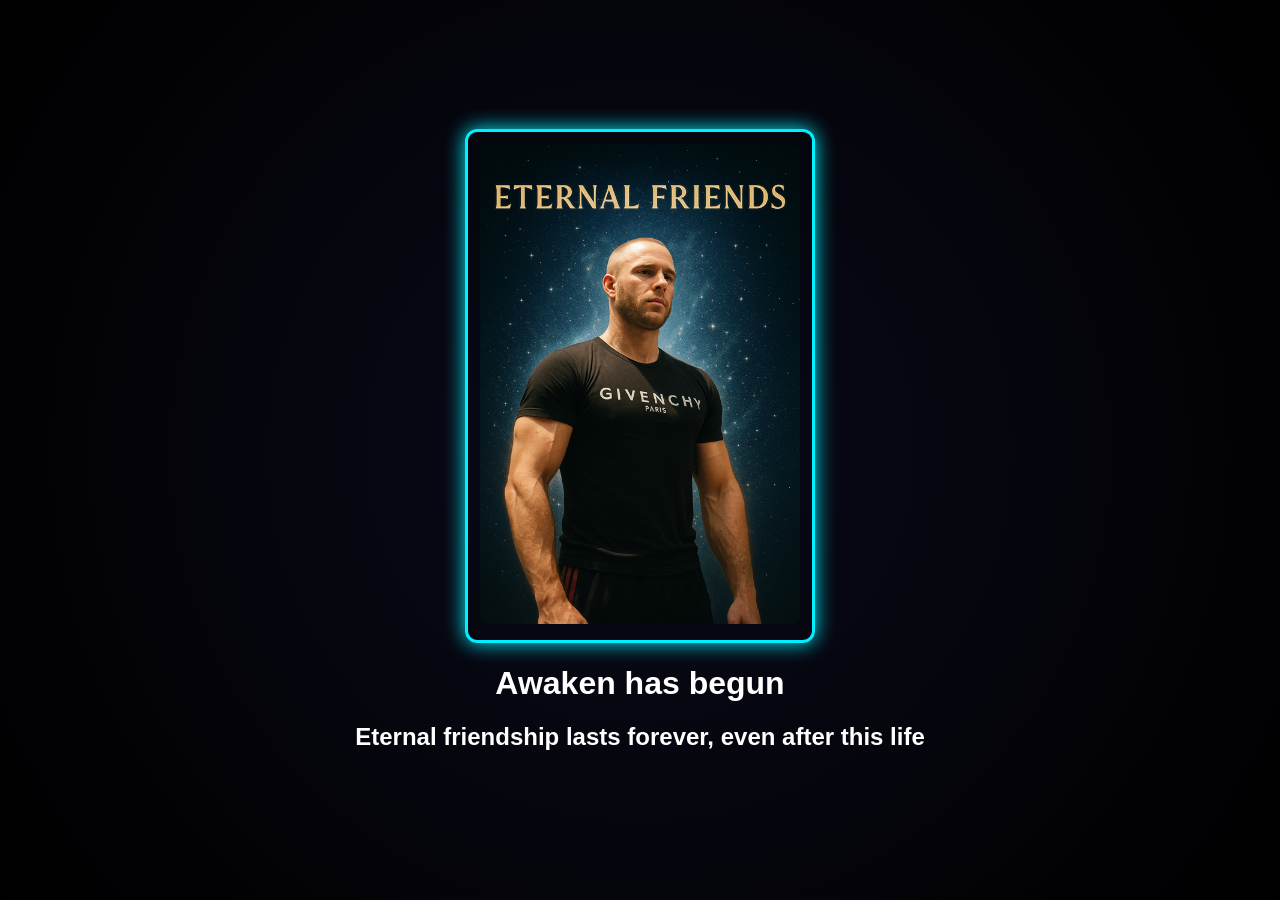
<file: index.html>
<!DOCTYPE html>
<html lang="en">
<head>
  <meta charset="UTF-8" />
  <meta name="viewport" content="width=device-width, initial-scale=1.0" />
  <title>Soul Room Eternal</title>
  <link rel="stylesheet" href="style.css" />
</head>
<body>
  <div class="room">
    <div class="frame">
      <img src="eternal_friends.png" alt="Eternal Friends" class="framed-img" />
    </div>
    <div class="texts">
      <h1 class="fade-text delay1">Awaken has begun</h1>
      <h2 class="fade-text delay2">Eternal friendship lasts forever, even after this life</h2>
    </div>
  </div>
  <script src="app.js"></script>
</body>
</html>
</file>
<file: style.css>
body {
  margin: 0;
  height: 100vh;
  display: flex;
  justify-content: center;
  align-items: center;
  background: radial-gradient(circle at center, #0a0a1a, #000);
  font-family: 'Arial', sans-serif;
  color: white;
  overflow: hidden;
}

.room {
  text-align: center;
}

.frame {
  display: inline-block;
  padding: 12px;
  border: 3px solid #00f0ff;
  border-radius: 12px;
  box-shadow: 0 0 20px #00f0ff;
  animation: glow 2s infinite alternate;
}

.framed-img {
  max-width: 320px;
  border-radius: 8px;
}

@keyframes glow {
  from { box-shadow: 0 0 10px #00f0ff; }
  to { box-shadow: 0 0 25px #00f0ff; }
}

.fade-text {
  opacity: 0;
  transition: opacity 2s ease-in-out;
}

.fade-text.show {
  opacity: 1;
}

.delay1 {
  animation: fadeIn 3s forwards;
  animation-delay: 2s;
}

.delay2 {
  animation: fadeIn 3s forwards;
  animation-delay: 4s;
}

@keyframes fadeIn {
  to { opacity: 1; }
}
</file>
